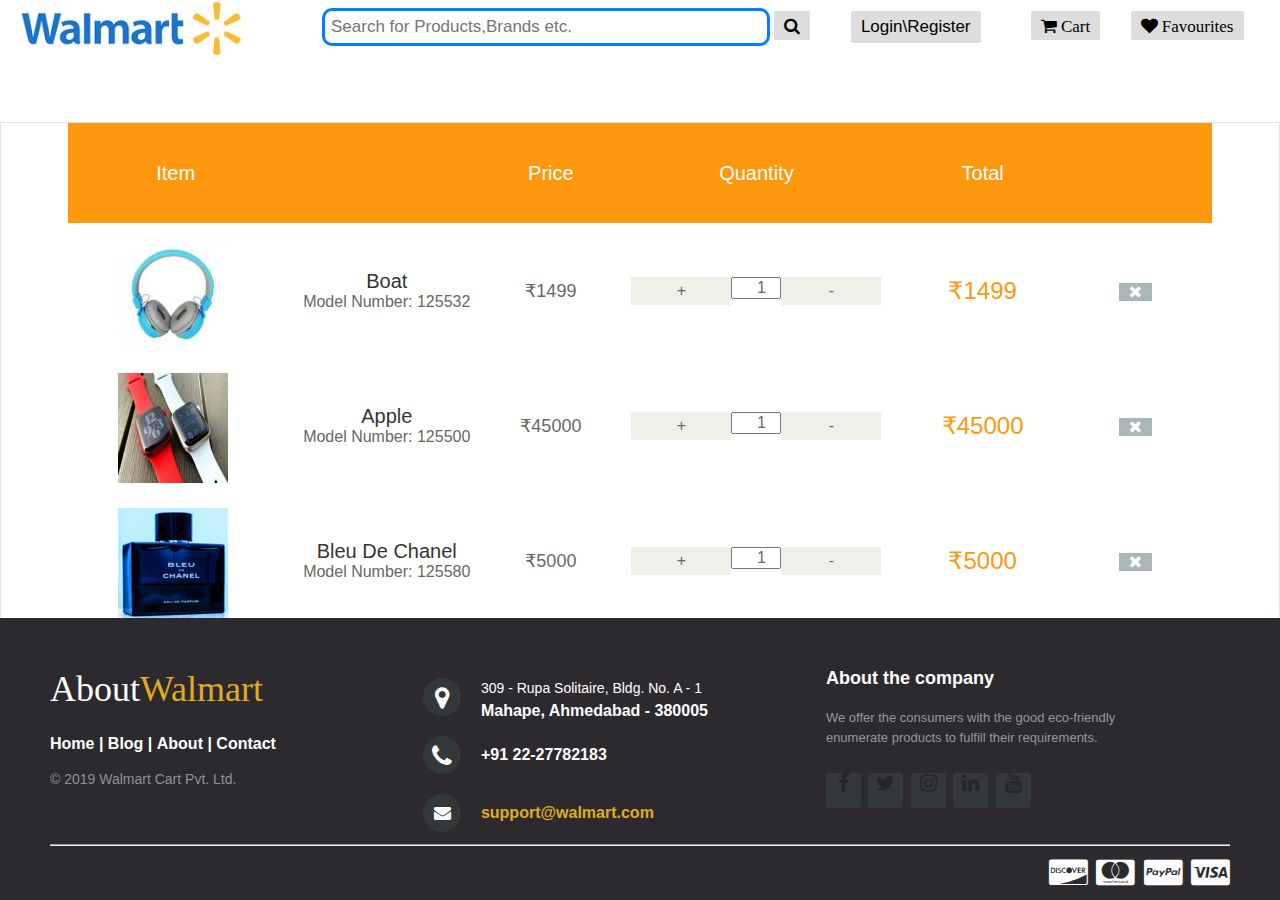
<file: cartf.html>
<html>
<head>
<link rel="stylesheet" href="https://cdnjs.cloudflare.com/ajax/libs/font-awesome/4.7.0/css/font-awesome.min.css">

<link rel="stylesheet" href="cart.css">
<link rel="stylesheet" href="footer.css">
<link rel="stylesheet" href="dropdown.css">
<link rel="stylesheet" href="slideshow.css">
<link rel="stylesheet" href="button.css">
<link rel="stylesheet" href="featureproduct.css">

<style>

* {box-sizing: border-box;}

.f{
		float:right;
		margin-right:20px;
		width:10%;
		height:5%;
		background-color:#FE980F;
}
.f:hover{
cursor:pointer;
background-color:#B9770E ;
}

.active {
  background-color: #4CAF50;
}

body {
  margin: 0;
  font-family: Arial, Helvetica, sans-serif;
}
.topnav img{
  float:left;
  margin-left: 20px;
}
.topnav {
  overflow: hidden;
  background-color: white;
}
em{
    font-style: normal;
    color: #ed563b;
   <!-- font-weight: 900;-->
}

.topnav input[type=text] {
  padding: 6px;
  margin-top: 8px;
  font-size: 17px;
  border: none;
 margin-left: 80px;
border: 3px solid #0080ff;
 border-radius: 10px;
width: 35%;
 box-sizing: border-box;
 }

.topnav .search-container button {
  padding: 6px 10px;
  margin-top: 8px;
  margin-right: 16px;
  background: #ddd;
  font-size: 17px;
  border: none;
  cursor: pointer;
}
<!--.classes-title{
    text-align: center;
    margin-top: 120px;
}
.features{
    height:140vh;
    padding:10px 100px 0px 100px;
}-->

.topnav .search-container button:hover {
  background: #ccc;
}



@media screen and (max-width: 600px) {
  .topnav .search-container {
    
  }
 .topnav input[type=text], .topnav .search-container button {
    
    display: block;
    text-align: left;
    width: 100%;
    padding: 14px;
  }
  .topnav input[type=text] {
    border: 1px solid #ccc;  
  }
}
</style>
</head>
<body>
<header>
<div class="topnav header-content">
 <img src=".\images\image.jpg" class="img">
  <div class="search-container">
    <form>
      <input type="text" placeholder="Search for Products,Brands etc." name="search">
      <button><i class="fa fa-search"></i></button>
       <a href="signup.html"  class="notification" style="margin-left:20px;" onclick="myFunction()">Login\Register</a>
        <!--<script>
function myFunction() {
  window.open("signup.html", "_blank", "toolbar=yes,scrollbars=yes,resizable=yes,top=100,left=100,width=800,height=800");
}
</script>-->
        <a href="cart.html" class="notification" style="margin-left:30px;"><i class="fa fa-shopping-cart"> Cart</i>
		<span class="badge" id="badge"></span></a>
		<a href="#" class="notification" style="margin-left:10px;"><i class="fa fa-heart"> Favourites</i>
		<!--<span class="badge">3</span>--></a>
    </form>
  </div>
</div>
</header>
<!--<section id="cart_items">-->
		<h1 style="color:white; margin-top:10px;margin-bottom:10px;">Shopping Cart</h1>
		<div class="container" align="center" style="padding-top:10px;">

			<div class="table-responsive cart_info">
				<table class="table table-condensed" border="0">
					<thead>
						<tr class="cart_menu" align="center">
							<td class="image">Item</td>
							<td class="description"></td>
							<td class="price">Price</td>
							<td class="quantity">Quantity</td>
							<td class="total">Total</td>
							<td></td>
						</tr>
					</thead>
					<tbody>
						<tr align="center" id="r1">
							<td class="cart_product">
								<a href="#"><img src=".\images\headphones1.jpg" alt=""></a>
							</td>
							<td class="cart_description">
								<h4><a href="#">Boat</a></h4>
								<p>Model Number: 125532</p>
							</td>
							<td class="cart_price">
								<p>&#x20B9;1499</p>
							</td>
							<td class="cart_quantity" align="center">
								<div class="cart_quantity_button">
									<a class="cart_quantity_up"  onclick="addi()"> + </a>
									<input class="cart_quantity_input" type="text" id="j" name="quantity" value="1" size="1" onchange="ans()">
									<a class="cart_quantity_down" onclick="sub()"> - </a>
								</div>
							</td>
							<td class="cart_total">
								<p class="cart_total_price" id="p1">&#x20B9;1499</p>
							</td>
							<td class="cart_delete">
								<a class="cart_quantity_delete"><i class="fa fa-times"></i></a>
							</td>
						</tr>

						<tr align="center" id="r2">
							<td class="cart_product">
								<a href="#"><img src=".\images\iwatch1.jpeg" alt=""></a>
							</td>
							<td class="cart_description">
								<h4><a href="#">Apple</a></h4>
								<p>Model Number: 125500</p>
							</td>
							<td class="cart_price">
								<p>&#x20B9;45000</p>
							</td>
							<td class="cart_quantity">
								<div class="cart_quantity_button">
									<a class="cart_quantity_up" onclick="addit();"> + </a>
									<input class="cart_quantity_input" id="22" type="text" name="quantity" value="1" autocomplete="off" size="2">
									<a class="cart_quantity_down" onclick="subt();"> - </a>
								</div>
							</td>
							<td class="cart_total">
								<p class="cart_total_price" id="p2">&#x20B9;45000</p>
							</td>
							<td class="cart_delete">
								<a class="cart_quantity_delete"><i class="fa fa-times"></i></a>
							</td>
						</tr>
						<tr align="center" id="r3">
							<td class="cart_product">
								<a href="#"><img src=".\images\perfume1.png" alt=""></a>
							</td>
							<td class="cart_description">
								<h4><a href="#">Bleu De Chanel</a></h4>
								<p>Model Number: 125580</p>
							</td>
							<td class="cart_price">
								<p>&#x20B9;5000</p>
							</td>
							<td class="cart_quantity">
								<div class="cart_quantity_button">
									<a class="cart_quantity_up" onclick="addition();"> + </a>
									<input class="cart_quantity_input" type="text" id="33" name="quantity" value="1" autocomplete="off" size="2">
									<a class="cart_quantity_down" onclick="subtract();"> - </a>
								</div>
							</td>
							<td class="cart_total">
								<p class="cart_total_price" id="p3">&#x20B9;5000</p>
							</td>
							<td class="cart_delete" align="center">
								<a class="cart_quantity_delete"><i class="fa fa-times"></i></a>
							</td>
						</tr>
						<tr align="center">
							<td class="cart_product">
								<!--<a href=""><img src="C:\Users\hp\Downloads\iwatch1.jpeg" alt=""></a>-->
								<p style="color: #FE980F;font-size: 30px; padding-top:10px;">Total</p>
							</td>
							<td class="cart_description">
								<!--<h4><a href="">Apple</a></h4>
								<p>Model Number: 125500</p>-->
							</td>
							<td class="cart_price">
								<!--<p>&#x20B9;45000</p>-->
							</td>
							<td class="cart_quantity">
								<!--<div class="cart_quantity_button">
									<a class="cart_quantity_up" href=""> + </a>
									<input class="cart_quantity_input" type="text" name="quantity" value="1" autocomplete="off" size="2">
									<a class="cart_quantity_down" href=""> - </a>
								</div>-->
							</td>
							<td class="cart_total">
								<p style="color: #FE980F;font-size: 30px; padding-top:10px;" id="1234">&#x20B9;51499</p>
							</td>
							<td class="cart_delete">
								<!--<a class="cart_quantity_delete" href=""><i class="fa fa-times"></i></a>-->
							</td>
						</tr>
					</tbody>
				</table>
			</div>
		</div>
		<div>
		<button class="f">PAY NOW</button>
		</div>
	<!--</section>--> <!--/#cart_items-->
	<footer class="footer-distributed" style="margin-top:100px">

			<div class="footer-left">
          <!--<img src="img/logo.png">-->
				<h3>About<span>Walmart</span></h3>

				<p class="footer-links">
					<a href="#">Home</a>
					|
					<a href="#">Blog</a>
					|
					<a href="#">About</a>
					|
					<a href="#">Contact</a>
				</p>

				<p class="footer-company-name">© 2019 Walmart Cart Pvt. Ltd.</p>
			</div>

			<div class="footer-center">
				<div>
					<a href="#"><i class="fa fa-map-marker"></i></a>
					  <p><span>309 - Rupa Solitaire,
						 Bldg. No. A - 1</span>
						Mahape, Ahmedabad - 380005</p>
				</div>

				<div>
					<a href="#"><i class="fa fa-phone"></i></a>
					<p>+91 22-27782183</p>
				</div>
				<div>
					<a href="#"><i class="fa fa-envelope"></i></a>
					<p><a href="mailto:support@eduonix.com">support@walmart.com</a></p>
				</div>
			</div>
			<div class="footer-right">
				<p class="footer-company-about">
					<span>About the company</span>
					We offer the consumers with the good eco-friendly enumerate products to fulfill their requirements.</p>
				<div class="footer-icons">
				<a href="#"><i class="fa fa-facebook icon"></i></a>
					<a href="#"><i class="fa fa-twitter icon"></i></a>
					<a href="#"><i class="fa fa-instagram icon"></i></a>
					<a href="#"><i class="fa fa-linkedin icon"></i></a>
					<a href="#"><i class="fa fa-youtube icon"></i></a>
				</div>
			</div><hr style=" background-color:white;margin-top:2px;">
			<div class="footer-card-icon" style="padding-top:10px; padding-bottom:0px;">
			 <i class="fa fa-cc-discover"></i>
                        <i class="fa fa-cc-mastercard"></i>
                        <i class="fa fa-cc-paypal"></i>
                        <i class="fa fa-cc-visa"></i>
			</div>
		</footer>
<script>
var r1=1;var r2=1;var r3=1;
var final_ans=51499;
function addi(){
var i=parseInt(document.getElementById('j').value);

	i=i+1;
	r1=i;
	document.getElementById('j').value= i;
	var a=i*1499;
	document.getElementById('p1').innerHTML= '&#x20B9;'+a;
	ans=ans+a-1499;
	document.getElementById("1234").innerHTML='&#x20B9;'+ans;
	final_ans=ans;
	}
function addit(){

var j=parseInt(document.getElementById('22').value);
j=j+1;
r2=j;
	document.getElementById('22').value= j;
	var a=j*45000;
	document.getElementById('p2').innerHTML= '&#x20B9;'+a;
	ans=ans+a-45000;
	document.getElementById("1234").innerHTML='&#x20B9;'+ans;
	final_ans=ans;
	
	}
function addition(){
var k=parseInt(document.getElementById('33').value);
k=k+1;
r3=k;
	document.getElementById('33').value= k;
	var a=k*5000;
	document.getElementById('p3').innerHTML= '&#x20B9;'+a;
	ans=ans+a-5000;
	document.getElementById("1234").innerHTML='&#x20B9;'+ans;
	final_ans=ans;
	
}
function sub(){

var i=parseInt(document.getElementById('j').value);
	if (i>1){
	i=i-1;
	r1=i;
	document.getElementById('j').value= i;
	var a=i*1499;
	document.getElementById('p1').innerHTML= '&#x20B9;'+a;
	ans=ans-a;
	document.getElementById("1234").innerHTML='&#x20B9;'+ans;
	final_ans=ans;
	}
}
function subt(){

var j=parseInt(document.getElementById('22').value);
if (j>1){
	j=j-1;
	r2=j;
	document.getElementById('22').value= j;
	var a=j*45000;
	document.getElementById('p2').innerHTML= '&#x20B9;'+a;
	ans=ans-a;
	document.getElementById("1234").innerHTML='&#x20B9;'+ans;
	final_ans=ans;
	}
}
function subtract(){
var k=parseInt(document.getElementById('33').value);
if (k>1){
	k=k-1;
	r3=k;
	document.getElementById('33').value= k;
	var a=k*5000;
	document.getElementById('p3').innerHTML= '&#x20B9;'+a;
	ans=ans-a;
	document.getElementById("1234").innerHTML='&#x20B9;'+ans;
	final_ans=ans;
	}
}

		var a=document.getElementById("j").value;
		var b=document.getElementById("22").value;
		var c=document.getElementById("33").value;
		var ans=a*1499+b*45000+c*5000;
		document.getElementById("1234").innerHTML='&#x20B9;'+ans;
		ans=final_ans


</script>

</body>
</html>
</file>
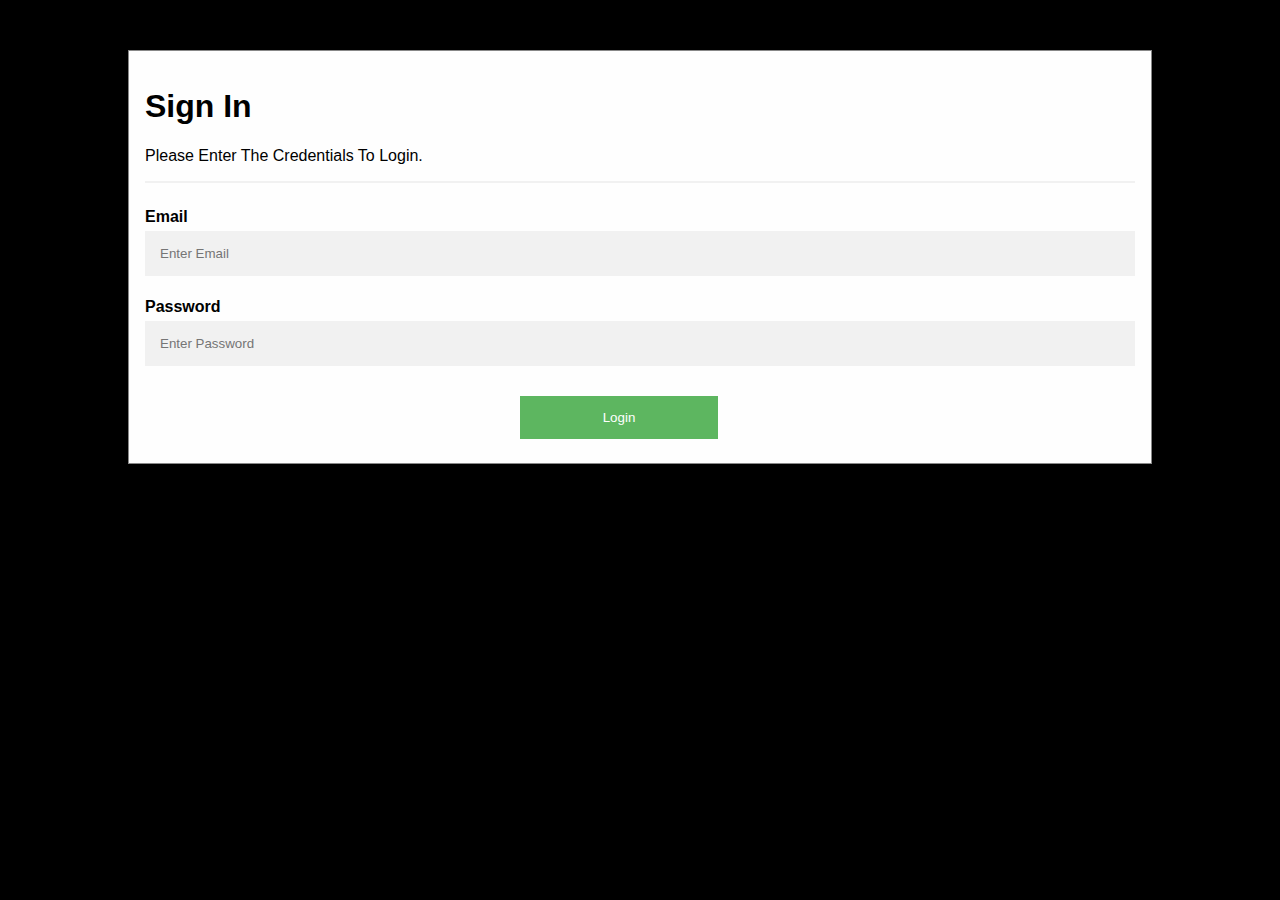
<file: login.html>
<html>
<head>
	<link rel="stylesheet" href="signup.css">
</head>
<body>
  <div id="id01" class="modal">
    <form class="modal-content animate" action="post">
    <div class="container">
      <h1>Sign In</h1>
      <p>Please Enter The Credentials To Login.</p>
      <hr>
      <label for="email"><b>Email</b></label>
      <input type="text" id="1" placeholder="Enter Email" name="email" required>

      <label for="psw"><b>Password</b></label>
      <input id="pass" type="password" placeholder="Enter Password" name="psw" required>

      <div class="clearfix">
        <button type="submit" onclick="check()"class="register"><a>Login</a></button>
      </div>
    </div>
  </form>
</div>


<script>
function check(){

var pass = document.getElementById("pass").value;
	var repass = document.getElementById("repass").value;
	if (pass.length<8){
		alert("Password should contain minimum 8 characters");
		return false;		
	}
	else{
		var a=b=c=0;
		for (i in pass)
		{
			if (pass[i]>='a' && pass[i]<='z')
				a=1;
			else if (pass[i]>='A' && pass[i]<='Z')
				b=1;
			else if (pass[i]>='0' && pass[i]<='9')
				c=1;
		}
		if (a!=1 || b!=1 || c!=1){
			alert("Password should contain uppercase, lowercase and digit");
			return false;
		}

	}	

}
</script>
  
</body>
</html>
</file>
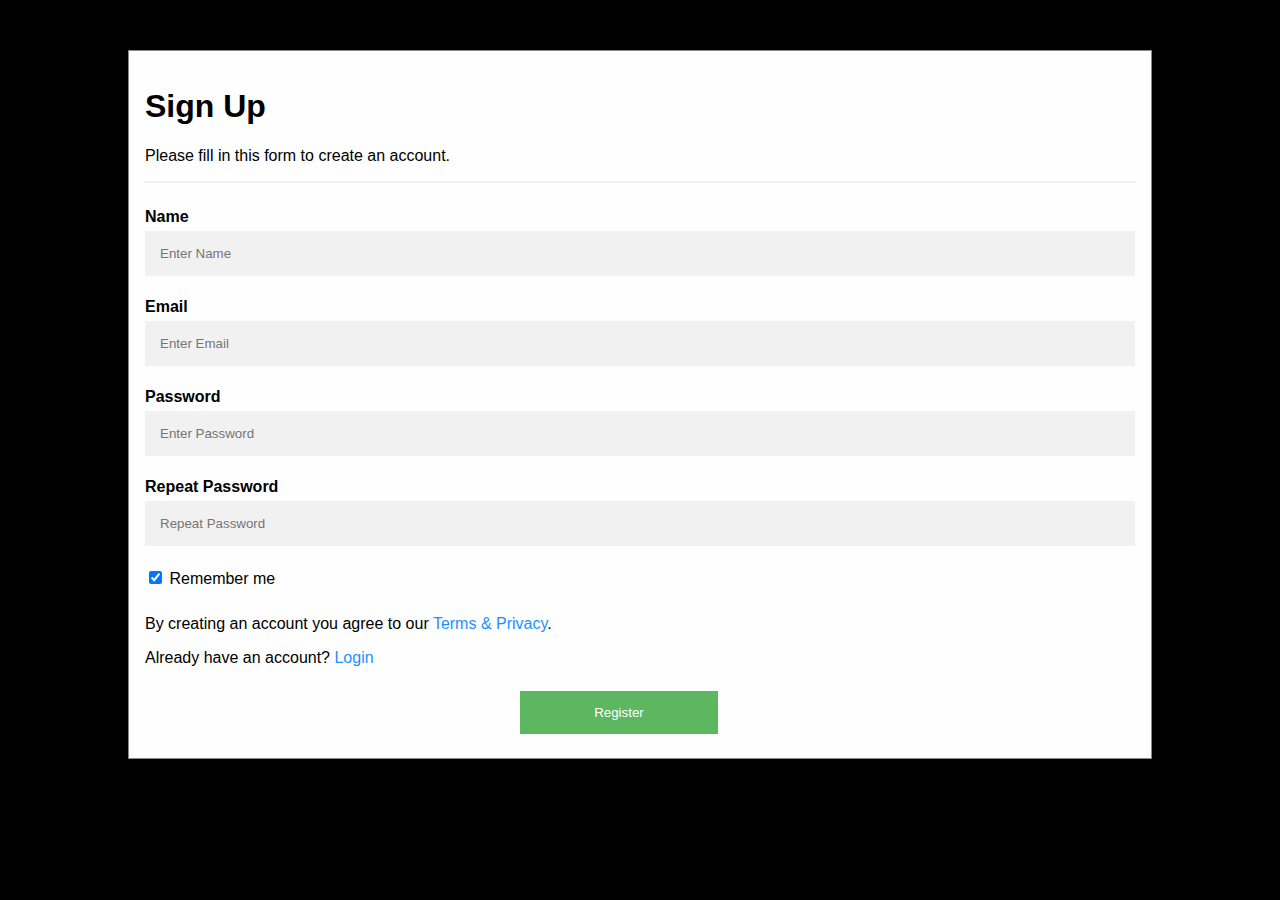
<file: signup.html>
<html>
<head>
	<link rel="stylesheet" href="signup.css">
</head>
<body>
  <div id="id01" class="modal">
    <form class="modal-content" action="post">
    <div class="container">
      <h1>Sign Up</h1>
      <p>Please fill in this form to create an account.</p>
      <hr>
        <label for="nam"><b>Name</b></label>
      <input type="text" id="1" placeholder="Enter Name" name="nam" required>
      <label for="email"><b>Email</b></label>
      <input type="text" id="1" placeholder="Enter Email" name="email" required>

      <label for="psw"><b>Password</b></label>
      <input id="pass" type="password" placeholder="Enter Password" name="psw" required>

      <label for="psw-repeat"><b>Repeat Password</b></label>
      <input id="repass" type="password" placeholder="Repeat Password" name="psw-repeat" required>
      
      <label>
        <input type="checkbox" checked="checked" name="remember" style="margin-bottom:15px"> Remember me
      </label>

      <p>By creating an account you agree to our <a href="#" style="color:dodgerblue">Terms & Privacy</a>.</p>
        <p>Already have an account? <a href="login.html" style="color:dodgerblue">Login</a></p>

      <div class="clearfix">
        <button type="submit" onclick="check()"class="register"><a>Register</a></button>
      </div>
    </div>
  </form>
</div>


<script>
function check(){

var pass = document.getElementById("pass").value;
	var repass = document.getElementById("repass").value;
	if (pass.length<8){
		alert("Password should contain minimum 8 characters");
		return false;		
	}
	else{
		var a=b=c=0;
		for (i in pass)
		{
			if (pass[i]>='a' && pass[i]<='z')
				a=1;
			else if (pass[i]>='A' && pass[i]<='Z')
				b=1;
			else if (pass[i]>='0' && pass[i]<='9')
				c=1;
		}
		if (a!=1 || b!=1 || c!=1){
			alert("Password should contain uppercase, lowercase and digit");
			return false;
		}
		else if (repass!=pass){
			alert("Re-Password doesn't match with original Password");
			return false;
		}
	}	

}
</script>
  
</body>
</html>
</file>
<file: cart.css>
*, *:before, *:after {
    
    box-sizing: border-box;
}
 .cart_info {
    border: 1px solid #E6E4DF;
    margin-bottom: 50px
}

 .cart_info .cart_menu {
    background: #FE980F;
    color: #fff;
    font-size: 20px;
    font-family: 'Roboto', sans-serif;
    font-weight: normal;
}

 .cart_info .table.table-condensed thead tr {
    height: 100px;
}

 
.cart_info table tr td {
    border-top: 10px none;
    vertical-align: inherit;
    margin-right: 25px;
	margin-left: 25px;
	padding-left:25px;
	padding-right:25px;
}



 .cart_info .image {
    padding-left: 30px;
}

 /*.cart_info .cart_description h4 {
    margin-bottom: 0;
}*/

 .cart_info .cart_description h4 a {
    color: #363432;
    font-family: 'Roboto', sans-serif;
    font-size: 20px;
    font-weight: normal;
}

 .cart_info .cart_description p {
    color: #696763
}

 .cart_info .cart_price p {
    color: #696763;
    font-size: 18px
}

 .cart_info .cart_total_price {
    color: #FE980F;
    font-size: 24px;
}

 .cart_info .table.table-condensed.total-result {
    margin-bottom: 10px;
    margin-top: 35px;
    color: #696763
}

 

 .cart_info .table.table-condensed.total-result span {
    color: #FE980F;
    font-weight: 700;
    font-size: 16px
}


.cart_quantity_button a {
    background: #F0F0E9;
    color: #696763;
    display: inline-block;
    font-size: 16px;
    height: 28px;
    overflow: hidden;
    text-align: center;
    width: 100px;
    float: left;
    line-height: 28px;
}

.cart_quantity_input {
    color: #696763;
    float: left;
    font-size: 16px;
    text-align: center;
    font-family: 'Roboto', sans-serif;
	width:50px;
	padding-left:10px;
}
/*.price-range {
    margin-top: 30px;
}*/



/*.total_area span {
    float: right;
}*/

/*.total_area ul li {
    background: #E6E4DF;
    color: #696763;
    margin-top: 10px;
    padding: 7px 20px;
}*/

.cart_product {
    display: block;
     margin: 15px -70px 10px 25px;
}


.cart_delete {
    display: block;
    margin-right: -12px;
	margin-bottom:10px;
    overflow: hidden;

}

.cart_delete a {
    background: #AAB7B8;
    color: #FFFFFF;
    padding: 5px 10px 15px 10px;
	margin : 5px 10px 15px 10px;
    font-size: 16px
}

.cart_delete a:hover {
    background: #FE980F
}
.fa {
    display: inline-block;
    font-family: FontAwesome;
    font-style: normal;
    font-weight: normal;
    line-height: 1;
    -webkit-font-smoothing: antialiased;
}
a {
    
    text-decoration: none;
}
a:-webkit-any-link {
    
    cursor: pointer;
}
table {
    border-collapse: collapse;
    border-spacing: 0;
}
table {
   
    text-indent: initial;
    
}
.fa-times:before {
    content: "\f00d";
}
</file>
<file: footer.css>
@import url('http://fonts.googleapis.com/css?family=Open+Sans:400,700');




/* The footer is fixed to the bottom of the page */

footer{
	position: absolute;
	bottom: 0;
}

@media (max-height:800px){
	footer { position: static; }
	
}


.footer-distributed{
	background-color: #2c292f;
	box-sizing: border-box;
	width: 100%;
	text-align: left;
	font: bold 16px sans-serif;
	padding: 50px 50px 10px 50px;
	margin-top: 80px;
}

.footer-distributed .footer-left,
.footer-distributed .footer-center,
.footer-distributed .footer-right{
	display: inline-block;
	vertical-align: top;
}

/* Footer left */

.footer-distributed .footer-left{
	width: 30%;
}

.footer-distributed h3{
	color:  #ffffff;
	font: normal 36px 'Cookie', cursive;
	margin: 0;
}

/* The company logo */

.footer-distributed .footer-left img{
	width: 30%;
}

.footer-distributed h3 span{
	color:  #e0ac1c;
}

/* Footer links */

.footer-distributed .footer-links{
	color:  #ffffff;
	margin: 20px 0 12px;
}

.footer-distributed .footer-links a{
	display:inline-block;
	line-height: 1.8;
	text-decoration: none;
	color:  inherit;
}

.footer-distributed .footer-company-name{
	color:  #8f9296;
	font-size: 14px;
	font-weight: normal;
	margin: 0;
}

/* Footer Center */

.footer-distributed .footer-center{
	width: 35%;
}


.footer-distributed .footer-center i{
	background-color:  #33383b;
	color: #ffffff;
	font-size: 25px;
	width: 38px;
	height: 38px;
	border-radius: 50%;
	text-align: center;
	line-height: 42px;
	margin: 10px 15px;
	vertical-align: middle;
}

.footer-distributed .footer-center i.fa-envelope{
	font-size: 17px;
	line-height: 38px;
}

.footer-distributed .footer-center p{
	display: inline-block;
	color: #ffffff;
	vertical-align: middle;
	margin:0;
}

.footer-distributed .footer-center p span{
	display:block;
	font-weight: normal;
	font-size:14px;
	line-height:2;
}

.footer-distributed .footer-center p a{
	color:  #e0ac1c;
	text-decoration: none;;
}


/* Footer Right */

.footer-distributed .footer-right{
	width: 30%;
}

.footer-distributed .footer-company-about{
	line-height: 20px;
	color:  #92999f;
	font-size: 13px;
	font-weight: normal;
	margin: 0;
}

.footer-distributed .footer-company-about span{
	display: block;
	color:  #ffffff;
	font-size: 18px;
	font-weight: bold;
	margin-bottom: 20px;
}
.footer-distributed .footer-icons {
	margin-top: 25px;
}

.footer-distributed .footer-icons a{
	display: inline-block;
	width: 35px;
	height: 35px;
	cursor: pointer;
	background-color:  #33383b;
	border-radius: 2px;
position: relative;
  overflow: hidden;
	font-size: 20px;
	color: #ffffff;
	text-align: center;
	line-height: 35px;

	margin-right: 3px;
	margin-bottom: 5px;
}

.footer-distributed .footer-icons a .icon {
  position: relative;
  color: #262626;
  transition: .5s;
  z-index: 3;
}

.footer-distributed .footer-icons a:hover .icon {
  color: #fff;
  transform: rotateY(360deg);
}

.footer-distributed .footer-icons a:before {
  content: "";
  position: absolute;
  top: 100%;
  left: 0;
  width: 100%;
  height: 100%;
  background: #f00;
  transition: .5s;
  z-index: 2;
}

.footer-distributed .footer-icons a:hover:before {
  top: 0;
}

.footer-distributed .footer-icons:nth-child(1) a:before{
  background: #3b5999;
}

.footer-distributed .footer-icons:nth-child(2) a:before{
  background: #55acee;
}

.footer-distributed .footer-icons:nth-child(3) a:before {
  background: #0077b5;
}

.footer-distributed .footer-icons:nth-child(4) a:before {
  background: #dd4b39;
}
.footer-distributed .footer-icons:nth-child(5) a:before {
  background: #dd4b39;
}

.footer-card-icon {
  font-size: 30px;
  text-align: right;
    color: #fff;
}


/* Here is the code for Responsive Footer */
/* You can remove below code if you don't want Footer to be responsive */


@media (max-width: 880px) {

	.footer-distributed .footer-left,
	.footer-distributed .footer-center,
	.footer-distributed .footer-right{
		display: block;
		width: 100%;
		margin-bottom: 40px;
		text-align: center;
	}

	.footer-distributed .footer-center i{
		margin-left: 0;
	}

}
</file>
<file: dropdown.css>
.navbar {
  overflow: hidden;
  background-color: #333;
  
}

.navbar a {
  float: left;
  font-size: 16px;
  color: white;
  text-align: center;
  padding: 14px 16px;
  text-decoration: none;
}

.dropdown {
  float: left;
  overflow: hidden;
}

.dropdown .dropbtn {
  font-size: 16px;  
  border: none;
  outline: none;
  color: white;
  padding: 14px 16px;
  background-color: inherit;
  font-family: inherit;
  margin: 0;
}

.navbar a:hover, .dropdown:hover .dropbtn {
  background-color: red;
}

.dropdown-content {
  display: none;
  position: absolute;
  background-color: #f9f9f9;
  min-width: 160px;
  box-shadow: 0px 8px 16px 0px rgba(0,0,0,0.2);
  z-index: 1;
}

.dropdown-content a {
  float: none;
  color: black;
  padding: 12px 16px;
  text-decoration: none;
  display: block;
  text-align: left;
}

.dropdown-content a:hover {
  background-color: #ddd;
}

.dropdown:hover .dropdown-content {
  display: block;
}
</file>
<file: slideshow.css>
.mySlides {display: none;}
img {vertical-align: middle;}

/* Slideshow container */
.slideshow-container {
  max-width: 1500px;
  position: relative;
  margin: auto;
}

/* Caption text */
.text {
  color: #f2f2f2;
  font-size: 15px;
  padding: 8px 12px;
  position: absolute;
  bottom: 8px;
  width: 100%;
  text-align: center;
}

.caption{
  color: blue;
  font-size: 30px;
  position: absolute;
  bottom: 150px;
  width: 100%;
  text-align: right;
  margin-right:20px;
  padding-right:5%;
}

/* Number text (1/3 etc) */
.numbertext {
  color: #48C9B0 ;
  font-size: 12px;
  padding: 8px 12px;
  position: absolute;
  top: 0;
}

/* The dots/bullets/indicators */


.active {
  background-color: #717171;
}

/* Fading animation */
.fade {
  -webkit-animation-name: fade;
  -webkit-animation-duration: 1.5s;
  animation-name: fade;
  animation-duration: 1.5s;
}

@-webkit-keyframes fade {
  from {opacity: .4} 
  to {opacity: 1}
}

@keyframes fade {
  from {opacity: .4} 
  to {opacity: 1}
}

/* On smaller screens, decrease text size */
@media only screen and (max-width: 300px) {
  .text {font-size: 11px}
}
</file>
<file: button.css>
.button {
        				display: inline-block;
       				 background-color: #7b38d8;
        				border-radius: 10px;
        				border: 2px double #cccccc;
        				color: #eeeeee;
        				text-align: center;
        				font-size: 20px;
        				padding: 10px;
        				width: 150px;
        				transition: all 0.5s;
        				cursor: pointer;
       				 margin: 5px;
      			}
		  .button span {
        				cursor: pointer;
       				 display: inline-block;
        				position: relative;
        				transition: 0.5s;
     			 }
     		 .button span:after {
        				content: '\00bb';
        				position: absolute;
        				opacity: 0;
       				 top: 0;
        				right: -20px;
        				transition: 0.5s;
     				 }
		.button:hover {
        				background-color: #f7c2f9;
      			}
     	 	.button:hover span {
        				padding-right: 25px;
     			 }
		  .button:hover span:after {
        				opacity: 1;
        				right: 0;
      			}




.btn {
    display: inline-block;
	margin-top:10px;
    padding: 6px 12px;
     border: 1px solid lightgray; 
	 background: ghostwhite;
    font-weight: normal;
    line-height: 1.428571429;
    text-align: center;
    white-space: nowrap;
    vertical-align: middle;
    cursor: pointer;
    border-radius: 4px;
    user-select: none;
}
a {
    
    transition: 300ms;
}
a {
    
    text-decoration: none;
}

*, *:before, *:after {
    
    box-sizing: border-box;
}




.btn {
  display: inline-block;
  vertical-align: middle;
  -webkit-transform: translateZ(0);
  transform: translateZ(0);
  box-shadow: 0 0 1px rgba(0, 0, 0, 0);
  -webkit-backface-visibility: hidden;
  backface-visibility: hidden;
  -moz-osx-font-smoothing: grayscale;
  position: relative;
  -webkit-transition-property: color;
  transition-property: color;
  -webkit-transition-duration: 0.5s;
  transition-duration: 0.5s;
}
.btn:before {
  content: "";
  position: absolute;
  z-index: -1;
  top: 0;
  left: 0;
  right: 0;
  bottom: 0;
  background: #FE980F;
  -webkit-transform: scaleY(0);
  transform: scaleY(0);
  -webkit-transform-origin: 50% 0;
  transform-origin: 50% 0;
  -webkit-transition-property: transform;
  transition-property: transform;
  -webkit-transition-duration: 0.5s;
  transition-duration: 0.5s;
  -webkit-transition-timing-function: ease-out;
  transition-timing-function: ease-out;
}
.btn:hover, .btn:focus, .btn:active {
  color: white;
}
.btn:hover:before, .btn:focus:before, .btn:active:before {
  -webkit-transform: scaleY(1);
  transform: scaleY(1);
  -webkit-transition-timing-function: cubic-bezier(0.52, 1.64, 0.37, 0.66);
  transition-timing-function: cubic-bezier(0.52, 1.64, 0.37, 0.66);
}


.notification {
  background-color: #ddd;
  color: black;
  text-decoration: none;
  padding: 6px 10px;
   margin-top: 8px;
  margin-right: 16px;
  position: relative;
  display: inline-block;
  border-radius: 2px;
  cursor:pointer;
  border:none;
  font-size: 17px;
}

.notification:hover {
  background: #ccc;
}

.notification .badge {
  position: absolute;
  top: -10px;
  right: -10px;
  padding: 5px 10px;
  border-radius: 50%;
  background-color: white;
  color: white;
}
</file>
<file: featureproduct.css>
* { padding:0; margin:0; outline:0; }
a { color:#890000; text-decoration: none; cursor:pointer; }
a:hover { color:#333; }



.cl { font-size:0; line-height:0; clear:both; display:block; height:0; }


#container { background:#fff url(images/container-t.gif) no-repeat 0 0; padding:30px 20px; }

.items { position:absolute; width:1200px; margin-right:-20px; padding-bottom:5px; }
.items ul{ list-style-type: none;}
.items ul .image{ text-align: center;}
.items ul .image img {
  -webkit-transform: scale(0.8);
  transform: scale(0.8);
  -webkit-transition: .3s ease-in-out;
  transition: .3s ease-in-out;
}
.items ul .image:hover img {
  -webkit-transform: scale(1);
  transform: scale(1);
}
.items ul li{ float:left; border:dashed 1px #cfcfcf; width:280px; margin:0 10px 10px 0; padding:13px; }
.items ul li p span{ color:#890000}
.items ul li p.price{ padding-top:15px; }
.items ul li p.price strong{ color:#890000; font-size:20px;}

.brands h3 { padding-bottom:10px;}
.brands a { margin-right:30px;}



.tab-content { display:none;}

.tabbed { min-height:420px;}
</file>
<file: signup.css>
body {font-family: Arial, Helvetica, sans-serif;}
* {box-sizing: border-box;}

input[type=text], input[type=password] {
  width: 100%;
  padding: 15px;
  margin: 5px 0 22px 0;
  display: inline-block;
  border: none;
  background: #f1f1f1;
}


input[type=text]:focus, input[type=password]:focus {
  background-color: #ddd;
  outline: none;
}

/* Set a style for all buttons */
button {
  background-color: #4CAF50;
  color: white;
  padding: 14px 20px;
  margin: 8px 0;
  border: none;
  cursor: pointer;
  width: 100%;
  opacity: 0.9;
}

button:hover {
  opacity:1;
}



/* Extra styles for the cancel button */
.register {
  margin-left:375px;
  padding: 14px 20px;
  background-color: light green;
}

.register{
  width: 20%;
}

.container {
  padding: 16px;
}


.modal {
  position: fixed; /* Stay in place */
  z-index: 1; /* Sit on top */
  left: 0;
  top: 0;
  width: 100%; /* Full width */
  height: 100%; /* Full height */
  overflow: auto; /* Enable scroll if needed */
  background-color: black;
  padding-top: 50px;
}


.modal-content {
  background-color: #fefefe;
  margin:auto; 
  border: 1px solid #888;
  width: 80%; /* Could be more or less, depending on screen size */
}


hr {
  border: 1px solid #f1f1f1;
  margin-bottom: 25px;
}
 

.clearfix::after {
  content: "";
  clear: both;
  display: table;
}

a{
 text-decoration: none;
 color:white;	

}
</file>
